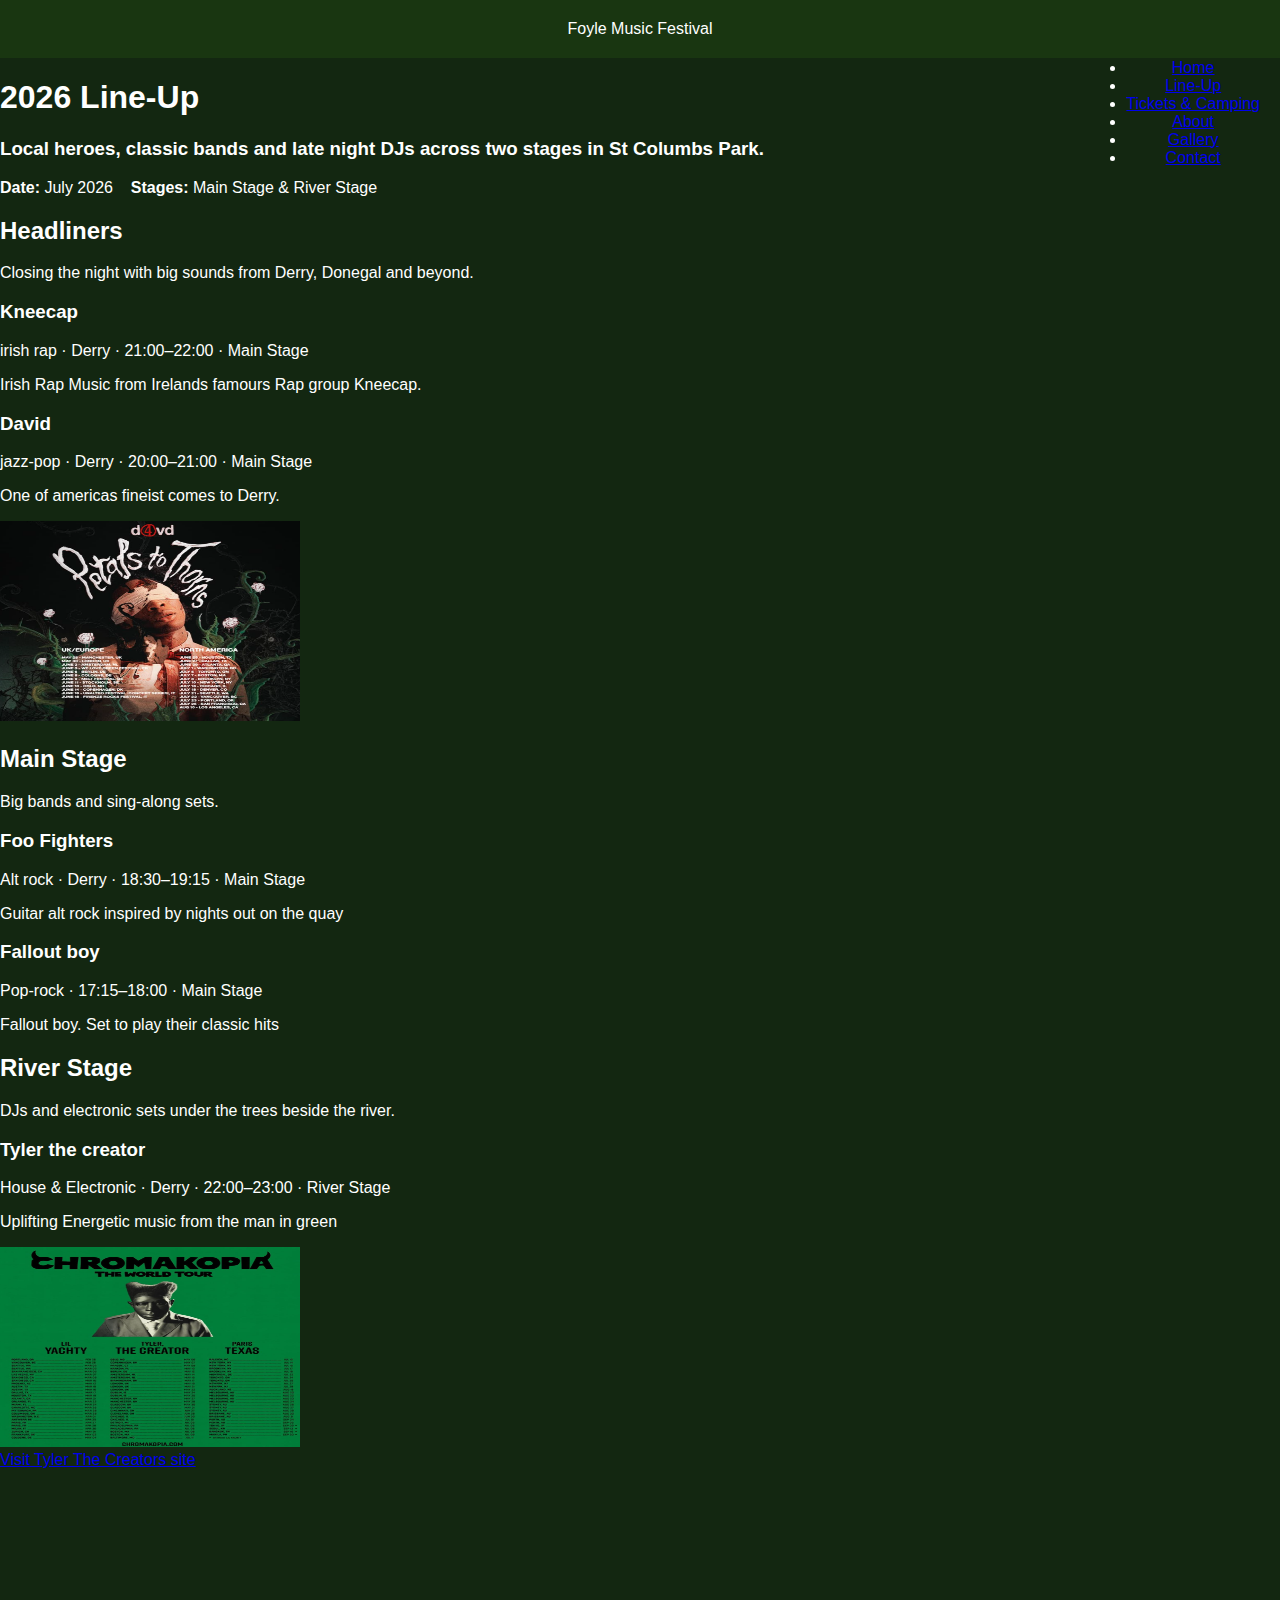
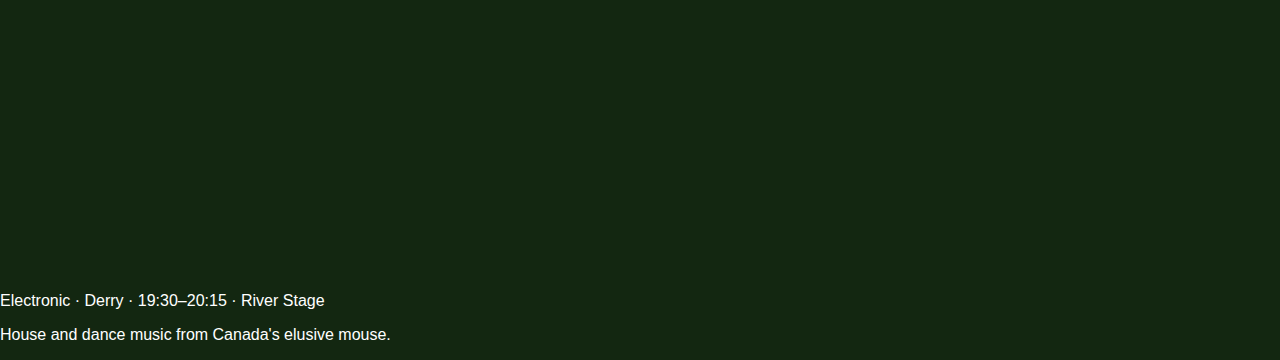
<file: index.html>
<!DOCTYPE html>
<html lang="en">

<head>
    <meta charset="UTF-8">
    <meta name="viewport" content="width=device-width, initial-scale=1.0">
    <title>Foyle Music Festival - Line-Up</title>
    <link rel="stylesheet" href="style.css">
</head>

<body>

    <header class="site-header">
        <div class="wrapper">
            <div class="brand"> Foyle Music Festival</div>
            <nav class="site-nav">
                <ul>
                    <li><a href="index.html">Home</a></li>
                    <li><a href="lineup.html" class="active">Line-Up</a></li>
                    <li><a href="tickets.html">Tickets &amp; Camping</a></li>
                    <li><a href="about.html">About</a></li>
                    <li><a href="gallery.html">Gallery</a></li>
                    <li><a href="contact.html">Contact</a></li>
                </ul>
            </nav>
        </div>
    </header>

    <section class="intro-section">
        <div class="wrapper">
            <h1>2026 Line-Up</h1>
            <h3>Local heroes, classic bands and late night DJs across two stages in St Columbs Park.</h3>
            <div class="datelocation">
                <span><strong>Date:</strong> July 2026</span>
                &nbsp;&nbsp;
                <span><strong>Stages:</strong> Main Stage &amp; River Stage</span>
            </div>
        </div>
    </section>

    <main>
        <div class="wrapper">

            <section class="section">
                <h2 class="section-heading">Headliners</h2>
                <p class="section-intro">
                    Closing the night with big sounds from Derry, Donegal and beyond.
                </p>

                <article class="card">
                    <h3>Kneecap</h3>
                    <p class="artist-meta">irish rap · Derry · 21:00–22:00 · Main Stage</p>
                    <p>
                        Irish Rap Music from Irelands famours Rap group Kneecap.
                    </p>
                </article>

                <article class="card">
                    <h3>David</h3>
                    <p class="artist-meta">jazz-pop · Derry · 20:00–21:00 · Main Stage</p>
                    <p>
                        One of americas fineist comes to Derry.
                    </p>
                    <img src="David.jpg" height="200" width="300">
                </article>
            </section>

            <section class="section">
                <h2 class="section-heading">Main Stage</h2>
                <p class="section-intro">
                    Big bands and sing-along sets.
                </p>

                <article class="card">
                    <h3>Foo Fighters</h3>
                    <p class="artist-meta">Alt rock · Derry · 18:30–19:15 · Main Stage</p>
                    <p>
                        Guitar alt rock inspired by nights out on the quay
                    </p>
                </article>

                <article class="card">
                    <h3>Fallout boy</h3>
                    <p class="artist-meta">Pop-rock · 17:15–18:00 · Main Stage</p>
                    <p>
                        Fallout boy. Set to play their classic hits
                    </p>
                </article>

            </section>


            <section class="section">
                <h2 class="section-heading">River Stage</h2>
                <p class="section-intro">
                    DJs and electronic sets under the trees beside the river.
                </p>

                <article class="card">
                    <h3>Tyler the creator </h3>
                    <p class="artist-meta">House &amp; Electronic · Derry · 22:00–23:00 · River Stage</p>
                    <p>
                        Uplifting Energetic music from the man in green
                    </p>
                    <img src="TYLER.jpg" height="200" width="300">
                    <br>
                    <div>
                        <a href="https://chromakopiatour.com/"> Visit Tyler The Creators site</a>
                    </div>
                    <div>
                        <iframe width="200" height="400" src="https://www.youtube.com/watch?v=AUA3_lX6g-s&list=RDAUA3_lX6g-s&start_radio=1"
                            title="BEST TYLER THE CREATOR SONGS ⭐ #TylerTheCreator #music" frameborder="0"
                            allow="accelerometer; autoplay; clipboard-write; encrypted-media; gyroscope; picture-in-picture; web-share"
                            referrerpolicy="strict-origin-when-cross-origin" allowfullscreen></iframe>


                    </div>
                </article>

                <article class="card">
                    <h3></h3>
                    <p class="artist-meta"> Electronic · Derry · 19:30–20:15 · River Stage</p>
                    <p>
                        House and dance music from Canada's elusive mouse.
                    </p>
                </article>
            </section>

        </div>
    </main>

</body>

</html>
</file>
<file: style.css>
body {
  margin: 0;
  font-family: Arial, sans-serif;
  background: #1a872c; 
  color: #edecec;
}
 
.container {
  max-width: 1100px;
  margin: auto;
  padding: 20px;
}
 

.header {
  background: #349938; 
  color: rgb(2, 154, 38);
  padding: 15px 0;
}
 
.header nav a {
  color: white;
  margin-right: 15px;
  text-decoration: none;
  font-weight: bold;
}
 
.logo {
  margin: 0;
  display: inline-block;
  font-size: 24px;
}
 
nav {
  float: right;
  margin-top: 5px;
}
 

.hero {
  height: 350px;
  background-size: cover;
  background-position: center;
  position: relative;
}
 
.overlay {
  background: rgba(0, 0, 0, 0.5);
  height: 100%;
  color: white;
  display: flex;
  flex-direction: column;
  justify-content: center;
  padding: 30px;
}

.container-about p {
  line-height: 1.5;
   text-align: auto-fit;
   color: rgb(10, 63, 2)
}
 

.lineup-intro {
  text-align: center;
}
 
.lineup-grid {
  display: grid;
  gap: 20px;
  grid-template-columns: repeat(auto-fit, minmax(280px, 1fr));
}


 
.lineup-grid {
  display: grid;
  gap: 20px;
  grid-template-columns: repeat(auto-fit, minmax(280px, 1fr));
}
 
.artist-card {
  background: white;
  border-radius: 8px;
  box-shadow: 0 0 10px rgba(0,0,0,0.1);
  padding: 15px;
  text-align: center; color: #000000;
}
 
.artist-card img {
  width: 100%;
  border-radius: 6px;
}

.site-footer {
    padding: 16px;
    text-align: center;
    color: #989898;
}


.Tick {
  height: 350px;
  background-size: cover;
  background-position: center;
  position: relative;
}


.Contact{
 h3{color:rgb(233, 231, 231);}
 body{background-color:rgb(109, 109, 109)} 
 li{color:rgb(233, 231, 231)}
 h1{background-color:rgba(168, 0, 0, 0.865)}
 h2{color:rgb(233, 231, 231)}

 img{display: block; margin: 0.5px auto; border-radius: 0px; float: left;}
}


 
    body {
      font-family: Arial, sans-serif;
      background-color: #132711;
      color: #ffffff;
      margin: 0;
    }
 
    header {
      background-color: #193611;
      padding: 20px;
      text-align: center;
    }
 
    .container {
      max-width: 800px;
      margin: 20px auto;
      padding: 10px;
    }
 
    .ticket {
      background-color: #0e9e70;
      padding: 15px; 
      margin-bottom: 15px;
      border-radius: 8px;
    }
 
    .ticket h2 {
      margin: 0 0 5px 0;
    }
 
    .price {
      font-weight: bold;
      color: #b6dd29;
    }
 
    input {
      width: 60px;
      padding: 5px;
      margin-top: 5px;
    }
 
    .summary {
      background-color:#041407;
      padding: 15px;
      border-radius: 8px;
      text-align: center;
      margin-top: 20px;
    }
 
    button {
      background-color: #22c55e;
      border: none;
      padding: 10px 20px;
      font-size: 16px;
      cursor: pointer;
      border-radius: 6px;
    }
</file>
